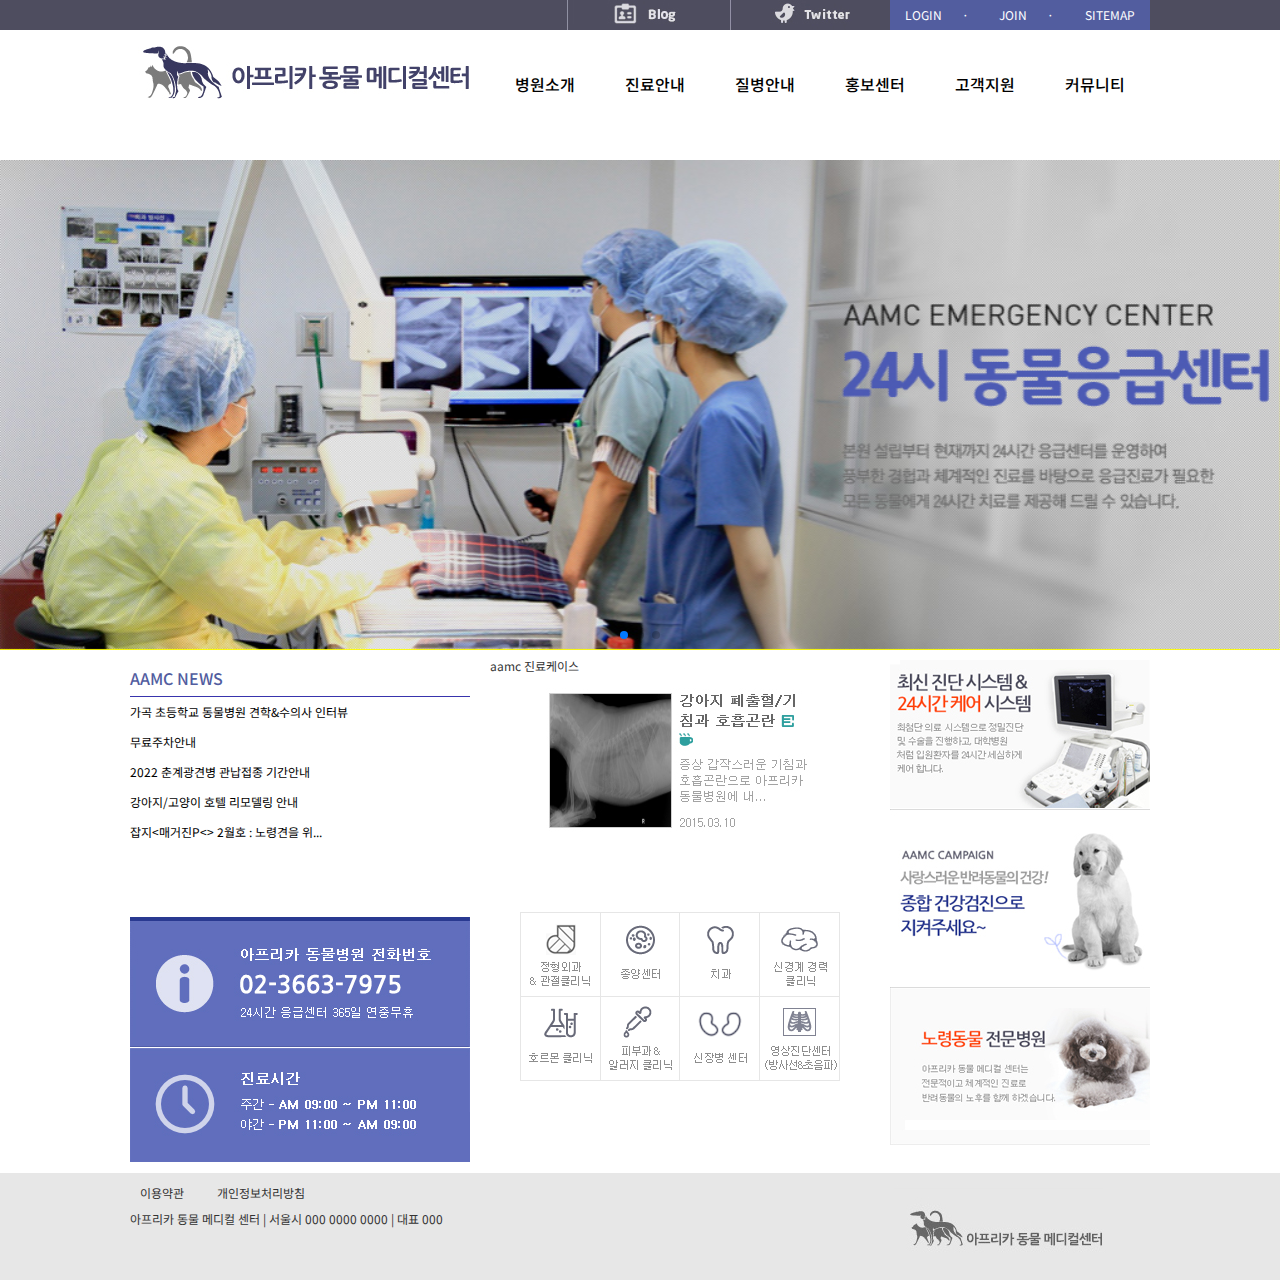
<file: index.html>
<!DOCTYPE html>
<html lang="en">
<head>
    <meta charset="UTF-8">
    <meta http-equiv="X-UA-Compatible" content="IE=edge">
    <meta name="viewport" content="width=device-width, initial-scale=1.0">
    <title>아프리카 동물 메디컬센터 메인페이지</title>
    <!--파비콘 이미지 삽입하기-->
    <link rel="shortcut icon" type="image/x-icon" href="./images/logo.ico">
     <!--css초기화-->
<link href="./css/reset.css" rel="stylesheet" type="text/css">
<!--layout서식-->
<link href="./css/layout.css" rel="stylesheet" type="text/css">
<!--공통-->
<link href="./css/base.css" rel="stylesheet" type="text/css">
<!--메인콘텐츠 서식-->
<link href="./css/main.css" rel="stylesheet" type="text/css">
<!--스와이퍼 슬라이드 서식-->
<link href="./m_css/swiper.css" rel="stylesheet" type="text/css">
<style>
    .swiper{
        position: relative;
    }
</style>
<!--스와이퍼 스크립트 소스-->
<script src="./script/swiper.js" ></script>

<!--사용자 디바이스 체크하는 스크립트 소스-->
<script>
    //사용자가 접속한 디바이스 체크하기	
var mobile_keys=new Array('iPhone','iPod','Android','BlackBerry','Windows Phone','Windows CE','LG','MOT','SAMSUNG','SonyEricsson','Nokia');

    if(document.URL.match('move_pc_screen')) mobile_keys = null;
  
    // URL 파라미터에 'move_pc_screen' 가 포함되어 있을 땐 적용안함
    //위 배열값 개수만큼 반복하여 검사를 하고 모바일 사용자이면 아래 내용을 실행
    for( i in mobile_keys){ //in키워드 : 키값이 있으면 true 없으면 false
    
    if(navigator.userAgent.match(mobile_keys[i]) != null){
      location.href = "http://kimdydydy.dothome.co.kr/0829/m_index.html"; 	// 모바일 홈 연결 주소
        break;
      }
    }
  </script>
</head>
<body>
     <!--상단 헤더영역-->
     <header>
        <div class="h_inner">
        <div class="h_top"> 
           <nav class="sns">
            <a href="#" title="블로그"><img src="./images/h_lnb_blog.jpg" alt="블로그"></a>
            <a href="#" title="트위터"><img src="./images/h_lnb_twitter.jpg" alt="트위터"></a>
           </nav>

           <nav class="lnb">
            <ul>
                <li><a href="login.html" title="로그인하기">LOGIN</a></li>
                <li><a href="join.html" title="회원가입">JOIN</a></li>
                <li><a href="sitemap.html" title="사이트맵">SITEMAP</a></li>
            </ul>
           </nav>
        </div>
    </div>
         <div id="navi_wrap">
            <div class="h_bottom">
                <h1><a href="index.html" title="메인페이지로 바로가기">
                    <img src="./images/header_logo.jpg" alt="상단로고">
                </a>
                </h1>
            
                
                <nav class="gnb">
                    <ul>
                    <li><a href="intro.html" title="병원소개">병원소개</a>
                    <ul class="sub">
                       <li><a href="#" title="인사말">인사말</a></li> 
                       <li><a href="#" title="의료진소개">의료진소개</a></li> 
                       <li><a href="#" title="보호장비소개">보호장비소개</a></li> 
                       <li><a href="#" title="오시는길">오시는길</a></li> 
                       <li><a href="#" title="병원소개 영상">병원소개 영상</a></li> 
                    </ul>
                </li>
                    <li><a href="info.html" title="진료안내">진료안내</a>
                        <ul class="sub">
                            <li><a href="#" title="전문진료과목">전문진료과목</a></li> 
                            <li><a href="#" title="건강검진">건강검진</a></li> 
                            <li><a href="#" title="진료시간">진료시간</a></li> 
                         </ul>
                    </li>
                    <li><a href="health.html" title="질병안내">질병안내</a>
                        <ul class="sub">
                            <li><a href="#" title="증상별 질병">증상별 질병</a></li> 
                            <li><a href="#" title="진료케이스">진료케이스</a></li> 
                         </ul>
                    </li>
                    <li><a href="event.html" title="홍보센터">홍보센터</a>
                        <ul class="sub">
                            <li><a href="#" title="기사/ 뉴스">기사/ 뉴스</a></li> 
                            <li><a href="#" title="수의사 봉사활동">수의사 봉사활동</a></li> 
                         </ul>
                    </li>
                    <li><a href="customer.html" title="고객지원">고객지원</a>
                        <ul class="sub">
                            <li><a href="#" title="공지사항">공지사항</a></li> 
                            <li><a href="#" title="임상상담">임상상담</a></li> 
                            <li><a href="#" title="진료후기">진료후기</a></li> 
                            <li><a href="#" title="세미나공지">세미나공지</a></li> 
                         </ul>
                    </li>
                    <li><a href="community.html" title="커뮤니티">커뮤니티</a>
                        <ul class="sub">
                        <li><a href="#" title="애니멀이야기">애니멀이야기</a></li> 
                        <li><a href="#" title="애니멀케어">애니멀케어</a></li> 
                        <li><a href="#" title="애니멀뉴스">애니멀뉴스</a></li> 
                        <li><a href="#" title="이벤트">이벤트</a></li> 
                        </ul>
                    </li>
                </ul>
                </div>
            </div>
       </header>

     <!--메인영역-->
     <main>
        <article class="slide">
            <div class="swiper mySwiper">
                <div class="swiper-wrapper">
                    <div class="swiper-slide">
                        <a href="#" title="24시 동물응급센터">
                            <img src="./images/visula01.jpg" alt="메인01">
                        </a></div>
                    <div class="swiper-slide"><a href="#" title="24시 동물응급센터">
                        <img src="./images/visual_02.jpg" alt="메인02">
                    </a>
                </div>
                    <div class="swiper-slide"><a href="#" title="24시 동물응급센터">
                        <img src="./images/visual2_03.jpg" alt="메인03">
                    </a>
                </div>
                </div>
                <div class="swiper-pagination"></div>
            </div>
        </article>
        <section>
            <h2>콘텐츠 영역</h2>
        <article class="left_con">
            <h2>aamc news</h2>
            <ul>
                <li><a href="#" title="">가곡 초등학교 동물병원 견학&수의사 인터뷰</a></li>
                <li><a href="#" title="">무료주차안내</a></li>
                <li><a href="#" title="">2022 춘계광견병 관납접종 기간안내</a></li>
                <li><a href="#" title="">강아지/고양이 호텔 리모델링 안내</a></li>
                <li><a href="#" title="">잡지&#x003C;매거진P&#x003C;&#x003E; 2월호 : 노령견을 위...</a></li>
            </ul>
            <img src="./images/a_cs_tel.jpg" alt="전화번호">
            <img src="./images/a_cs_time.jpg" alt="진료시간">
        </article>
        <article class="cen_con">
            <h2>aamc 진료케이스</h2>
            <p><img src="./images/a_center_con.jpg" alt=""></p>
            <nav class="lnb">
                <ul>
                    <li><a href="#" title=""><img src="./images/subject_bn01.gif" alt=""></a></li>
                    <li><a href="#" title=""><img src="./images/subject_bn02.gif" alt=""></a></li>
                    <li><a href="#" title=""><img src="./images/subject_bn03.gif" alt=""></a></li>
                    <li><a href="#" title=""><img src="./images/subject_bn04.gif" alt=""></a></li>
                    <li><a href="#" title=""><img src="./images/subject_bn05.gif" alt=""></a></li>
                    <li><a href="#" title=""><img src="./images/subject_bn06.gif" alt=""></a></li>
                    <li><a href="#" title=""><img src="./images/subject_bn07.gif" alt=""></a></li>
                    <li><a href="#" title=""><img src="./images/subject_bn08.gif" alt=""></a></li>
                </ul>
            </nav>
        </article>
        <article class="right_con">
            <h3> </h3>
            <ul>
                <li><a href="#" title=""><img src="./images/a_left_banner01.jpg" alt=""></a></li>
                <li><a href="#" title=""><img src="./images/a_left_banner02.jpg" alt=""></a></li>
                <li><a href="#" title=""><img src="./images/a_left_banner03.jpg" alt=""></a></li>
            </ul>
        </article>
        </section>
     </main>

     <!--푸터영역-->
     <footer>
        <div class="f_inner">
            <h2>
                <a href="index.html" title="하단로고">
                    <img src="./images/footer_logo.jpg" alt="하단로고">
                </a>
            </h2>
            <nav class="lnb">
                <ul>
                    <li><a href="#" title="이용약관">이용약관</a></li>
                    <li><a href="#" title="개인정보"></a>개인정보처리방침</li>
                </ul>
            </nav>

            <address>
                아프리카 동물 메디컬 센터 &#x007C; 서울시 000 0000 0000 &#x007c; 대표 000
            </address>
        </div>
     </footer>
     <script>
        var swiper = new Swiper(".mySwiper", {
          spaceBetween: 0,
          effect: "fade", /*페이드아웃, 페이드인효과 */
          centeredSlides: true,
          autoplay: {
            delay: 5000,
            disableOnInteraction: false,
          },
          pagination: {
            el: ".swiper-pagination",
            clickable: true,
          },
        });
      </script>
</body>
</html>
</file>
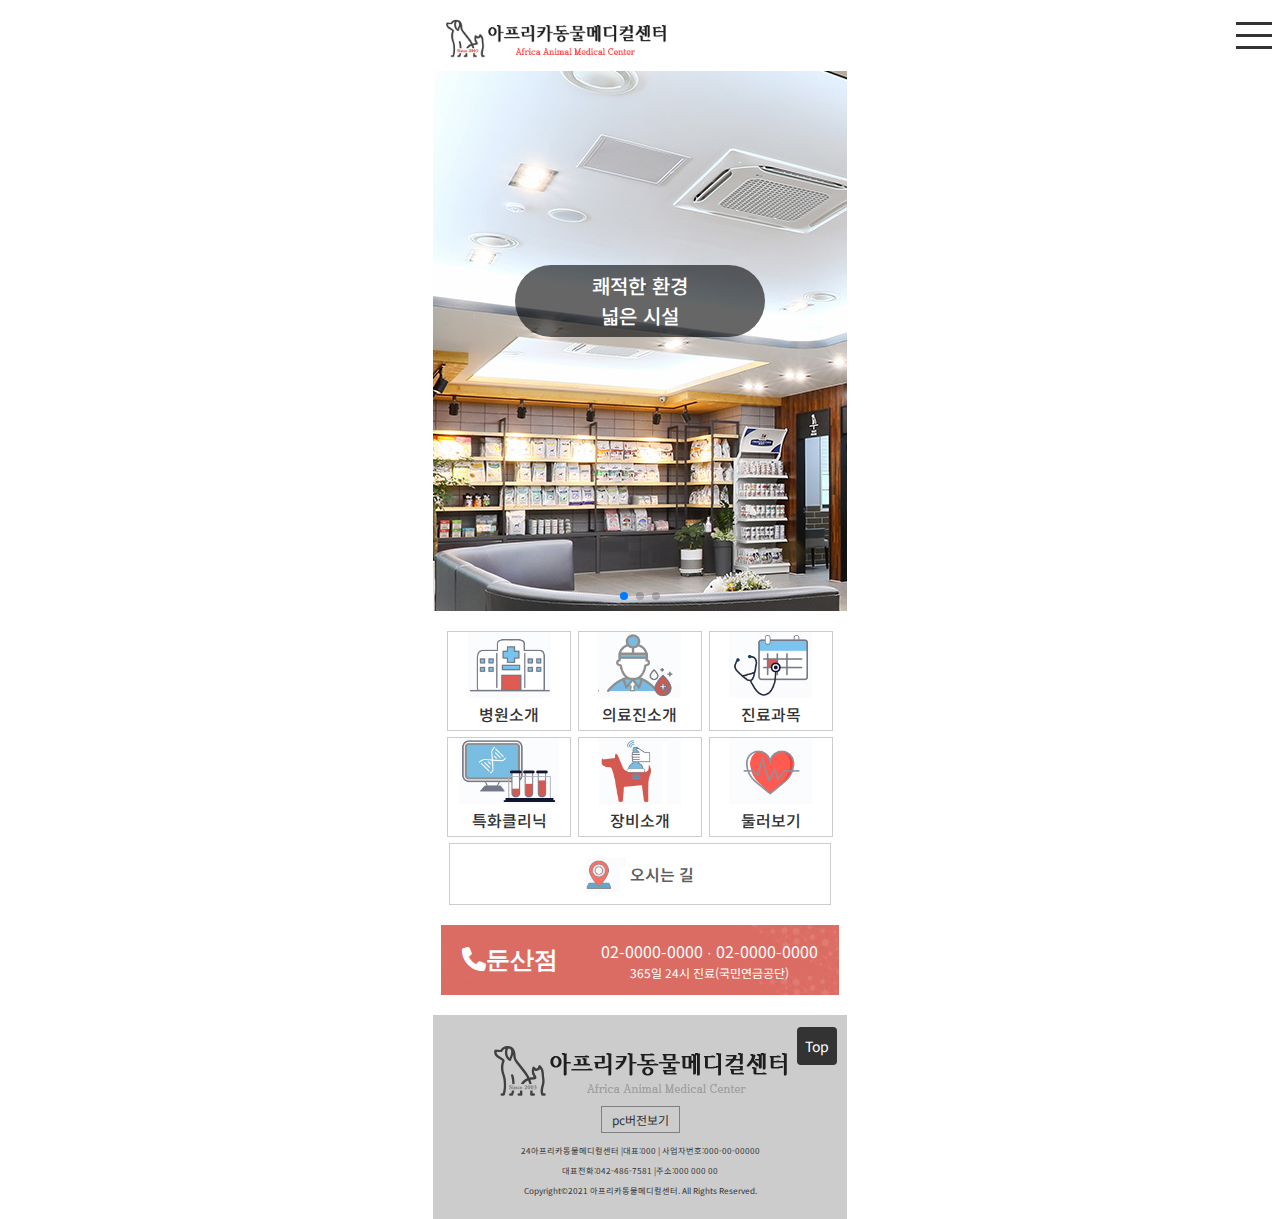
<file: m_index.html>
<!DOCTYPE html>
<html lang="ko">
<head>
  <meta charset="UTF-8">
  <meta http-equiv="X-UA-Compatible" content="IE=edge">
  <meta name="viewport" content="width=device-width, initial-scale=1.0">
  <title>아프리카 동물병원 - 모바일 메인화면</title>
  <!--파비콘 이미지 삽입하기-->
  <link rel="shortcut icon" type="image/x-icon" href="./images/logo.ico">
  <!-- 초기화 -->
  <link href="./m_css/reset.css" rel="stylesheet" type="text/css">

  <!-- 레이아웃 서식 -->
  <link href="./m_css/layout.css" rel="stylesheet" type="text/css">

  <!-- 공통서식 -->
  <link href="./m_css/base.css" rel="stylesheet" type="text/css" rel="stylesheet">

  <!-- 메인서식 -->
  <link href="./m_css/main.css" rel="stylesheet" type="text/css" rel="stylesheet">

  <!-- 1. 아이콘 폰트를 위한 주소 -->
  <link rel="stylesheet" href="https://cdnjs.cloudflare.com/ajax/libs/font-awesome/6.1.2/css/all.min.css">
  
  <!-- 제이쿼리 슬라이드 -->
  <link href="./m_css/swiper.css" rel="stylesheet" type="text/css">

  <!-- 스와이퍼 제이쿼리 슬라이드  스크립트 -->
  <script src="./script/swiper.js"></script>

</head>
<body>
  <input type="checkbox" id="toggle">

  <!-- 상단헤더영역 시작 -->
  <header>
    <h1>
      <a href="mindex.html" title="메인페이지로 바로가기">
        <img src="./images/logo.png" alt="상단로고">
      </a>
    </h1>

    <label for="toggle" class="total_btn">
      <span class="bar">&nbsp;</span>
      <span class="bar">&nbsp;</span>
      <span class="bar">&nbsp;</span>
    </label>

    <nav class="nav_wrap">
      <label for="toggle" class="c_btn">
        <i class="fas fa-times"></i>
      </label>

      <ul class="gnb">
        <li>
          <fieldset>
            <legend>검색폼</legend>
            <input type="search">
            <input type="button" value="search">
          </fieldset>
        </li>
        <li>
            <label for="mnu01">병원소개
            <i class="fas fa-angle-down"></i></label>
            <input type="checkbox" id="mnu01">
            <ul class="sub">
              <li><a href="#" title="서브메뉴">서브메뉴</a></li>
              <li><a href="#" title="서브메뉴">서브메뉴</a></li>
              <li><a href="#" title="서브메뉴">서브메뉴</a></li>
              <li><a href="#" title="서브메뉴">서브메뉴</a></li>
              <li><a href="#" title="서브메뉴">서브메뉴</a></li>
            </ul>   
          </li>

        <li><label for="mnu02">진료안내
          <i class="fas fa-angle-down"></i></label>
            <input type="checkbox" id="mnu02">
            <ul class="sub">
              <li><a href="#" title="서브메뉴">서브메뉴</a></li>
              <li><a href="#" title="서브메뉴">서브메뉴</a></li>
              <li><a href="#" title="서브메뉴">서브메뉴</a></li>
              <li><a href="#" title="서브메뉴">서브메뉴</a></li>
              <li><a href="#" title="서브메뉴">서브메뉴</a></li>
            </ul>   
          </li>

        <li><label for="mnu03">질병안내
          <i class="fas fa-angle-down"></i></label>
            <input type="checkbox" id="mnu03">
            <ul class="sub">
              <li><a href="#" title="서브메뉴">서브메뉴</a></li>
              <li><a href="#" title="서브메뉴">서브메뉴</a></li>
              <li><a href="#" title="서브메뉴">서브메뉴</a></li>
              <li><a href="#" title="서브메뉴">서브메뉴</a></li>
              <li><a href="#" title="서브메뉴">서브메뉴</a></li>
            </ul>   
          </li>

        <li><label for="mnu04">홍보센터
          <i class="fas fa-angle-down"></i></label>
            <input type="checkbox" id="mnu04">
            <ul class="sub">
              <li><a href="#" title="서브메뉴">서브메뉴</a></li>
              <li><a href="#" title="서브메뉴">서브메뉴</a></li>
              <li><a href="#" title="서브메뉴">서브메뉴</a></li>
              <li><a href="#" title="서브메뉴">서브메뉴</a></li>
              <li><a href="#" title="서브메뉴">서브메뉴</a></li>
            </ul>   
          </li>

        <li><label for="mnu05">고객지원
          <i class="fas fa-angle-down"></i></label>
            <input type="checkbox" id="mnu05">
            <ul class="sub">
              <li><a href="#" title="서브메뉴">서브메뉴</a></li>
              <li><a href="#" title="서브메뉴">서브메뉴</a></li>
              <li><a href="#" title="서브메뉴">서브메뉴</a></li>
              <li><a href="#" title="서브메뉴">서브메뉴</a></li>
              <li><a href="#" title="서브메뉴">서브메뉴</a></li>
            </ul>   
          </li>

        <li><label for="mnu06">커뮤니티
          <i class="fas fa-angle-down"></i></label>
            <input type="checkbox" id="mnu06">
            <ul class="sub">
              <li><a href="#" title="서브메뉴">서브메뉴</a></li>
              <li><a href="#" title="서브메뉴">서브메뉴</a></li>
              <li><a href="#" title="서브메뉴">서브메뉴</a></li>
              <li><a href="#" title="서브메뉴">서브메뉴</a></li>
              <li><a href="#" title="서브메뉴">서브메뉴</a></li>
            </ul>   
          </li>
      </ul>
    </nav>
  </header>

  <!-- 메인콘텐츠 영역 시작 -->
  <main>
    <article class="slide">
      <h2>비주얼이미지 슬라이드</h2>
      <div class="swiper mySwiper">
        <div class="swiper-wrapper">
          <div class="swiper-slide">
            <h2>쾌적한 환경<br> 넓은 시설</h2>
            <img src="./images/slide01.jpg" alt="메인01">
          </div>

          <div class="swiper-slide">
            <h2>언제나 열려있는<br>
              24시 아프리카<br> 동물메디컬센터</h2>
              <img src="./images/slide2.jpg" alt="메인02">
          </div>

          <div class="swiper-slide">
            <h2>최신 시설장비<br>청결한 병원시설</h2>
            <img src="./images/slide3.jpg" alt="메인03">
          </div>
        </div>
        <!-- 페이지 위치를 표시하기 위한 콘트롤 버튼 나오게 하기 -->
        <div class="swiper-pagination"></div>
      </div>
    </article>

    <section class="con">
      <h2>메인</h2>
      <article>
        <h2>스프라이트 이미지 메뉴</h2>
        <nav>
          <ul>
            <li>
              <a href="#" title="병원소개">
                <span class="icon">&nbsp;</span>
                <span class="mnu">병원소개</span>
              </a>
            </li>

            <li>
              <a href="doctor.html" title="의료진소개">
                <span class="icon">&nbsp;</span>
                <span class="mnu">의료진소개</span>
              </a>
            </li>

            <li>
              <a href="intro.html" title="진료과목">
                <span class="icon">&nbsp;</span>
                <span class="mnu">진료과목</span>
              </a>
            </li>

            <li>
              <a href="intro.html" title="특화클리닉">
                <span class="icon">&nbsp;</span>
                <span class="mnu">특화클리닉</span>
              </a>
            </li>

            <li>
              <a href="intro.html" title="장비소개">
                <span class="icon">&nbsp;</span>
                <span class="mnu">장비소개</span>
              </a>
            </li>

            <li>
              <a href="intro.html" title="둘러보기">
                <span class="icon">&nbsp;</span>
                <span class="mnu">둘러보기</span>
              </a>
            </li>
          </ul>

            <a href="location.html" title="오시는 길" class="map_btn">
              <span class="icon">&nbsp;</span>
              <span>오시는 길</span>
            </a>

        </nav>
      </article>

      <article class="info">
        <h2>둔산점</h2>
        <span class="fas fa-phone">둔산점</span>
        <p class="tel">
          <a href="tel:02-0000-0000" title="">02-0000-0000</a> &middot;
          <a href="sms:02-0000-0000" title="">02-0000-0000</a><br>
          365일 24시 진료(국민연금공단)
        </p>
      </article>

    </section>
  </main>

  <!-- 푸터영역 시작 -->
  <footer>
    <h2>
      <a href="mindex.html" title="메인페이지로 바로가기">
        <img src="./images/f_logo.png" alt="푸터로고">
      </a>
    </h2>

    <a href="index.html?move_pc_screen=1" title="pc버전보기" class="pc_btn">pc버전보기</a>
    <a href="#" title="페이지 상단으로 바로가기" class="t_btn">Top</a>

    <address>
      <p>24아프리카동물메디컬센터 &#x007C;대표:000 &#x007C;
        사업자번호:000-00-00000</p>
      <p>대표전화:042-486-7581 &#x007C;주소:000 000 00</p>
      <p>Copyright&copy;2021 아프리카동물메디컬센터. All Rights Reserved.</p>
    </address>
  </footer>
  <script>
    var swiper = new Swiper(".mySwiper", {
      spaceBetween: 0,
      effect: "fade", /*페이드아웃, 페이드인효과 */
      centeredSlides: true,
      autoplay: {
        delay: 5000,
        disableOnInteraction: false,
      },
      pagination: {
        el: ".swiper-pagination",
        clickable: true,
      },
    });
  </script>
</body>
</html>
</file>
<file: css/layout.css>
@charset "utf-8";

header{
    width: 100%;
}


main{
    margin-bottom: 10px;
}
main>.slide{
    background-color: yellow;
}

section{
    width: 1020px;
    margin: 0px auto;
    display: flex;
    justify-content: space-between;
}
.left_con{
    width: 340px;
}
.cen_con{
    width: 380px;

}
.right_con{
    width: 260px;

}

footer{
    width: 100%;
    height: 107px;
    background-color: #e7e7e7;
}
</file>
<file: css/base.css>
@charset "utf-8";

/*글자모양 크기 색상*/
@import url('https://fonts.googleapis.com/css2?family=Noto+Sans+KR:wght@300;400;500&display=swap');

body{
    font-family: 'Noto Sans KR',sans-serif;
    font-size: 12px;
    color: #333333;
}

.h_inner{background-color: #4e4d5f;}
.h_top{
    width: 1020px;
    height: 30px;
    margin: 0px auto;
    background-color: #4e4d5f;
}

.sns{
    width: 760px;float: left;
    text-align: right;
}
header .lnb{width: 260px;float: right;}
header .lnb>ul{
    display: flex;
    justify-content: space-around;
    background-color: #525d9f;
}
.lnb a{
    color: #ffffff;
    line-height: 30px;
    text-decoration: none;
}
header .lnb>ul>li::after{
    content: '·';
    color: #ffffff;
    padding-left: 20px;
}
.lnb>ul>li:last-child::after{
    display: none;
}

.h_bottom{
    width: 1020px;height: 80px;
    margin: 0px auto;
}

.gnb{
    width: 1020px;
    position:relative;
    top: -35px;
    
}
.gnb>ul{
    display: flex;
    justify-content: end;
}
.gnb>ul>li>a{
    padding: 0px 20px;
    margin: 0px 5px;
    font-size: 16px;
    font-weight: 500;
    text-decoration:none;
    color: #000000;
}
.gnb>ul>li>a:hover{
    color: #525d9f;
}
.gnb>ul>li:last-child>a:hover{
    color: #10a010;
}

.sub{
    position: absolute;
    width: 100%;
    padding-left: 27px;
    padding-top: 15px;
    line-height: 30px;
    
}
.sub>li{}

.sub>li>a{    
    color: #000000;
    font-size: 14px;
    text-decoration: none;
}
.sub>li>a:hover{
    color: rgb(23, 9, 148);
    font-weight: 500;
}
#navi_wrap{
    background-color: #ffffff;
    height: 70px;
    transition: 0.5s;
    position: absolute;
    width: 100%;
    overflow:hidden;
    z-index: 1000;
}
#navi_wrap:hover{
    height: 360px;
}

.f_inner{
    width: 1020px;
    margin: 0px auto;
    position: relative;
}

.f_inner > h2{
    position: absolute;
    right: 0px;

}

.f_inner .lnb{}
.f_inner .lnb>ul{}
.f_inner .lnb>ul>li{
    display: inline;
}
.f_inner .lnb>ul>li>a{
    color: #333333;
    line-height: 40px;
    padding: 0px 10px;
}
.f_inner .lnb> ul>li>a:hover{
    text-decoration: underline;
}
</file>
<file: css/main.css>
@charset "utf-8";

main{
    padding-top: 130px;
    margin-bottom: 10px;}
main .slide{
    margin-bottom: 10px ;
}
main .slide img{width: 100%;}

section > h2, .rignt_con> h3{
    display: none;
}

.left_con{
}
.left_con>h2,.cen_con>h3{
    text-transform: uppercase;
    font-size: 16px;
    font-weight: 500;
    color: #525d9f;
    border-bottom: 1px solid #3834ad;
    padding: 10px 0px;
}
.left_con > ul{
    margin-bottom: 70px;
}
.left_con>ul>li{
    line-height: 30px;
}
.left_con>ul>li>a{
    text-decoration: none;
    color: #000000;
}
.left_con>ul>li>a:hover{
    text-decoration: underline;
}
.cen_con .lnb{
    padding-left: 30px;
    padding-top: 40px;
}
.cen_con .lnb > ul{
    width: 320px;
    display: flex;
    justify-content: space-around;
    flex-wrap: wrap;
}
.cen_con .lnb > ul> li:nth-child(5){margin-top: -10px;}
.cen_con .lnb > ul> li:nth-child(6){margin-top: -10px;}
.cen_con .lnb > ul> li:nth-child(7){margin-top: -10px;}
.cen_con .lnb > ul> li:nth-child(8){margin-top: -10px;margin-top: -10px;}
</file>
<file: m_css/layout.css>
@charset "utf-8";

footer{
  background-color:#ccc;
  padding:18px 0px;
}
</file>
<file: m_css/base.css>
@charset "utf-8";

/* 글자모양, 크기, 색상 */
@import url('https://fonts.googleapis.com/css2?family=Noto+Sans+KR:wght@300;400;500&display=swap');

body{
  font-family: 'Noto Sans KR', sans-serif;
  font-size:12px;
  color:#333333;
  max-width:414px;
  margin:0px auto;
}

a{
  text-decoration: none;
  color:#333333;
}
#toggle{display:none;}

.total_btn{
  display:block;
  width:44px;height:44px;
  position:absolute;
  right:0px;top:10px;
  padding:12px 0px 0px 10px;
  cursor:pointer;
}
.bar{
  display:inline-block;
  width:36px;
  height:3px;
  background-color:#333333;
}
h1{padding:10px 0px 0px 10px;}
h1 img{height:60px;}

.nav_wrap{
  background-color:rgba(0,0,0,.8);
  width:100%;height:100%;
  position:fixed;
  top:0px;right:-100%;
  z-index:1000;
  transition:0.5s;
}
#toggle:checked + header > .nav_wrap{
  right:0px;
}

.c_btn{
  color:#ffffff;
  font-size:34px;
  position:absolute;
  left:35px;top:20px;
}
.gnb{
  background-color:#db6c63;
  width:75%;height:100%;
  position:absolute;
  top:0px;right:0px;
}

/* 검색폼 서식 */
.gnb fieldset{border:none;}
.gnb legend{display:none;}
.gnb input{
  height:30px;padding:0px 10px;
  border-radius:3px;
  border:none;
}
.gnb input[type=search]{
  width:130px;
  margin-right:6px;
}
.gnb input[type=button]{
  width:60px;
  background-color:#5e5d5d;
  color:#ffffff;
  text-transform:capitalize;
}
.gnb > li:first-child{
  line-height:70px;
  text-align:center;
  background-color:#9e5953;
}

.gnb > li{
  border-bottom:1px solid #fff;
  text-indent:10px;
}
.gnb > li > label{
  color:#ffffff;
  font-size:1rem; /* 1rem = 16px*/
  font-weight:300;
  line-height:40px;
  display:block;
  cursor:pointer;
}
.gnb > li i.fas{
  float:right;
  font-size:1.2rem;
  transform:translate(-10px, 10px);
}
.sub{
  background-color:#eea7a1;
  display:none;
}
.sub a{
  color:#ffffff;
  font-size:0.95rem;
  line-height:40px;
  display:block;
  text-indent: 10px;
}

.gnb li input[type=checkbox]{
  display:none;
}
#mnu01:checked + .sub{display:block;}
#mnu02:checked + .sub{display:block;}
#mnu03:checked + .sub{display:block;}
#mnu04:checked + .sub{display:block;}
#mnu05:checked + .sub{display:block;}
#mnu06:checked + .sub{display:block;}



/* 푸터서식 */
footer{
  position:relative;
  text-align:center;
}
footer .t_btn{
  position:absolute;
  right:10px;top:12px;
  padding:12px 8px 12px 8px;
  background-color:#333333;
  color:#ffffff;
  font-size:14px;
  border-radius:4px;
}
/* pc버튼 서식 */
.pc_btn{
  border:1px solid #808080;
  padding:4px 10px;
}
address{
  font-size:0.68em;
  padding-top:15px;
  font-style:normal;
  line-height:20px;
}
</file>
<file: m_css/main.css>
@charset "utf-8";
main{}
main .slide{
  height:60vh; /* vertical height */
  overflow:hidden;
  position: relative;
}
main .slide > h2{display:none;}
.swiper-slide{
  position:relative;
}
.swiper-slide > h2{
  position:absolute;
  color:#fff;
  background:rgba(0,0,0,.6);
  font-size:20px;
  font-weight:500;
  width:230px;
  text-align:center;
  padding:6px 10px;
  line-height:30px;
  left:50%;top:26%;
  transform:translate(-50%,-50%);
  border-radius:40px;
}
.con h2{display:none;}
.con nav{
  width:98%;
  margin:20px auto;
  text-align:center;
}
.con nav > ul{
  text-align:center;
}
.con nav > ul > li{
  border:1px solid #ccc;
  width:30%;
  display:inline-block;
  margin:0px 2px 6px 2px;
}
.icon{
  display:inline-block;
}
.mnu{
  display:block;
  padding:8px 0px;
  font-size:1rem; /* 1rem = 16px */
  font-weight: 500;
}
.con nav > ul > li .icon{
  width:83px;height:66px;
  background-image:url('../images/nav_icon.png');
  background-size:360px;
}
.con nav > ul > li:nth-child(2) .icon{background-position:-81px 0px;}
.con nav > ul > li:nth-child(3) .icon{background-position:-164px 0px;}
.con nav > ul > li:nth-child(4) .icon{background-position:-250px 0px;width:100px;}
.con nav > ul > li:nth-child(5) .icon{ background-position:0px -66px;}
.con nav > ul > li:last-child .icon{background-position:-70px -66px;}

/* 오시는 길 */
.map_btn{
  width:93.5%;
  display:inline-block;
  border:1px solid #ccc;
  line-height:60px;  text-align:center;
  font-size:16px;  font-weight:600;
  color:rgb(95, 95, 95);
}
.map_btn .icon{
  background-image:url('../images/nav_icon.png');
  display:inline-block;
  width:40px;height:34px;
  background-size:360px;
  background-position:-168px -64px;
  transform:translateY(14px);  
}
/* 둔산점 전화번호 */
.info{
  width:96%;  height:70px;
  margin:20px auto;
  background-image:url('../images/info_back.png');
  color:#ffffff;  
  background-size:100%;
  box-sizing: border-box;
  text-align:center;
}
span.fa-phone{
  font-size:24px;
  padding-right:40px;
  display:inline-block;
  transform:translateY(-10px);
}
.tel{
  display:inline-block;
  padding-top:16px;
  line-height:20px;
}
.tel a{
  color:#fff;font-size:16px;
}
</file>
